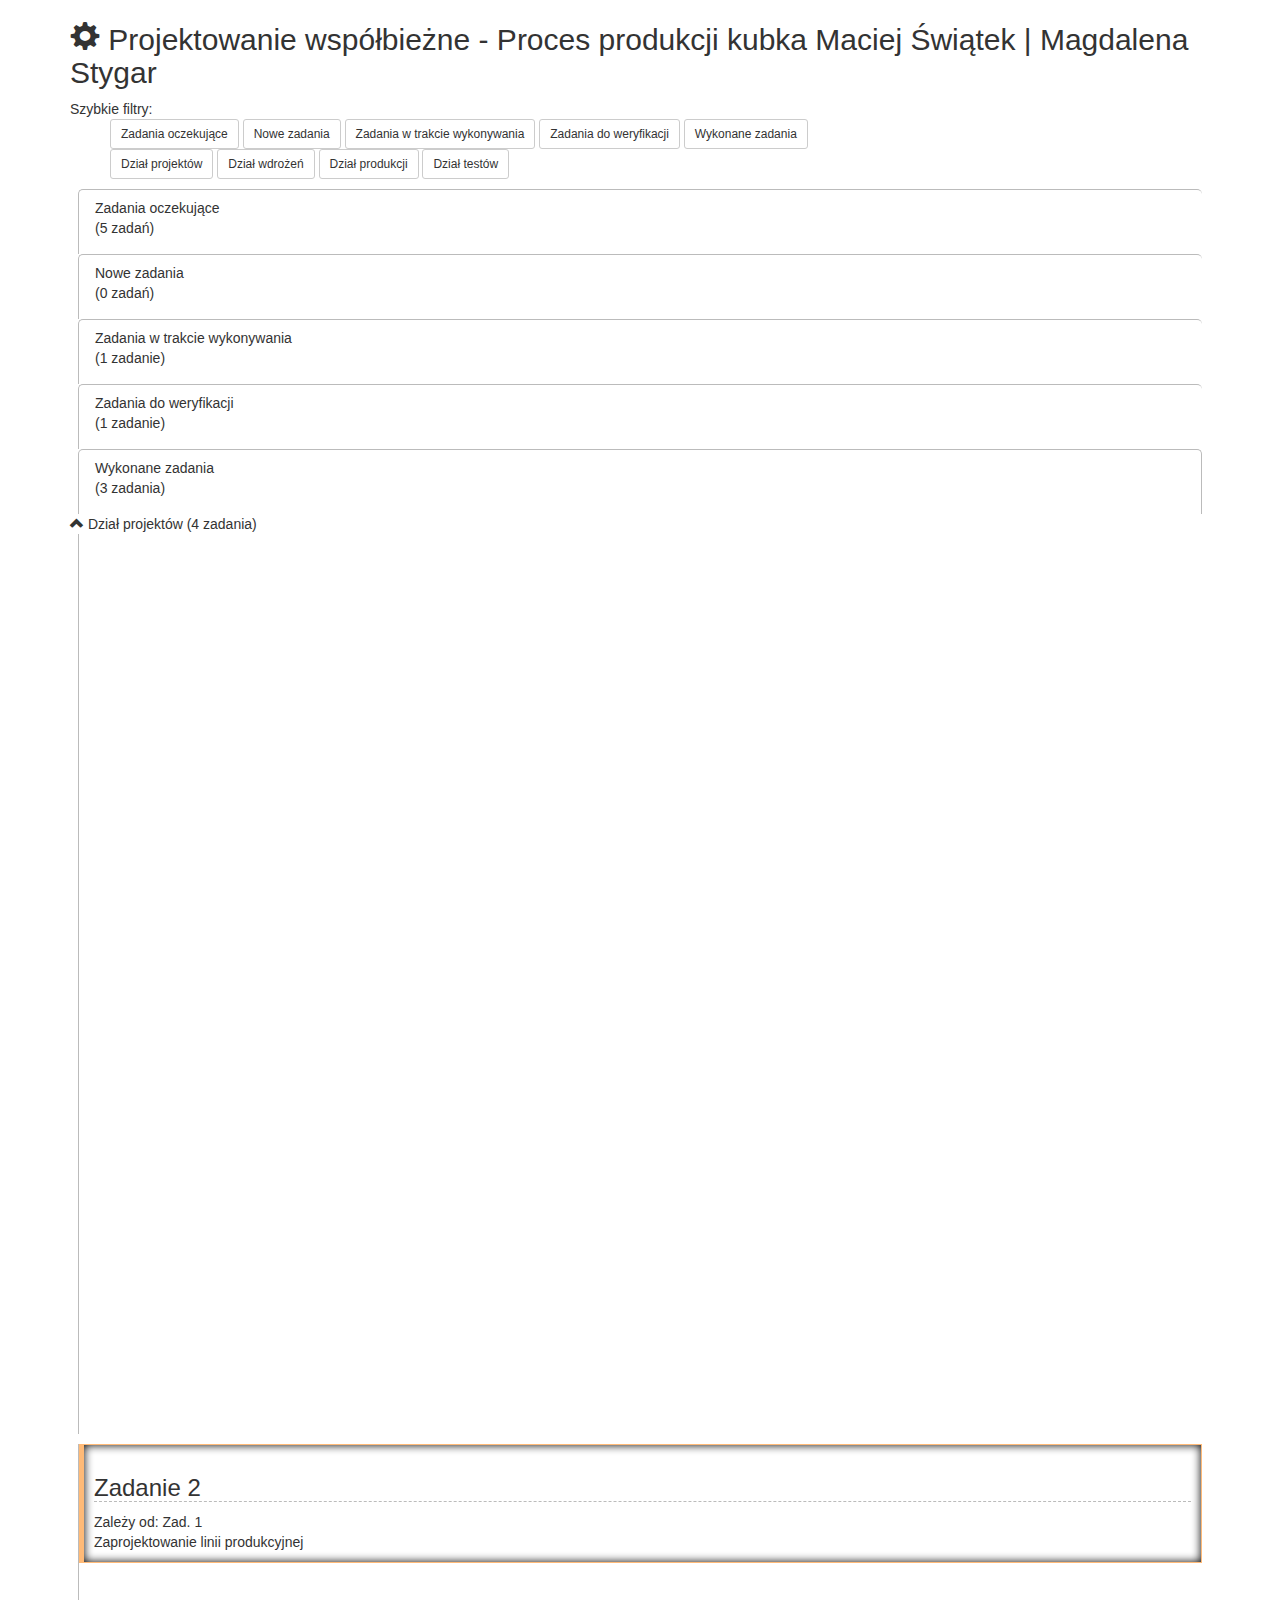
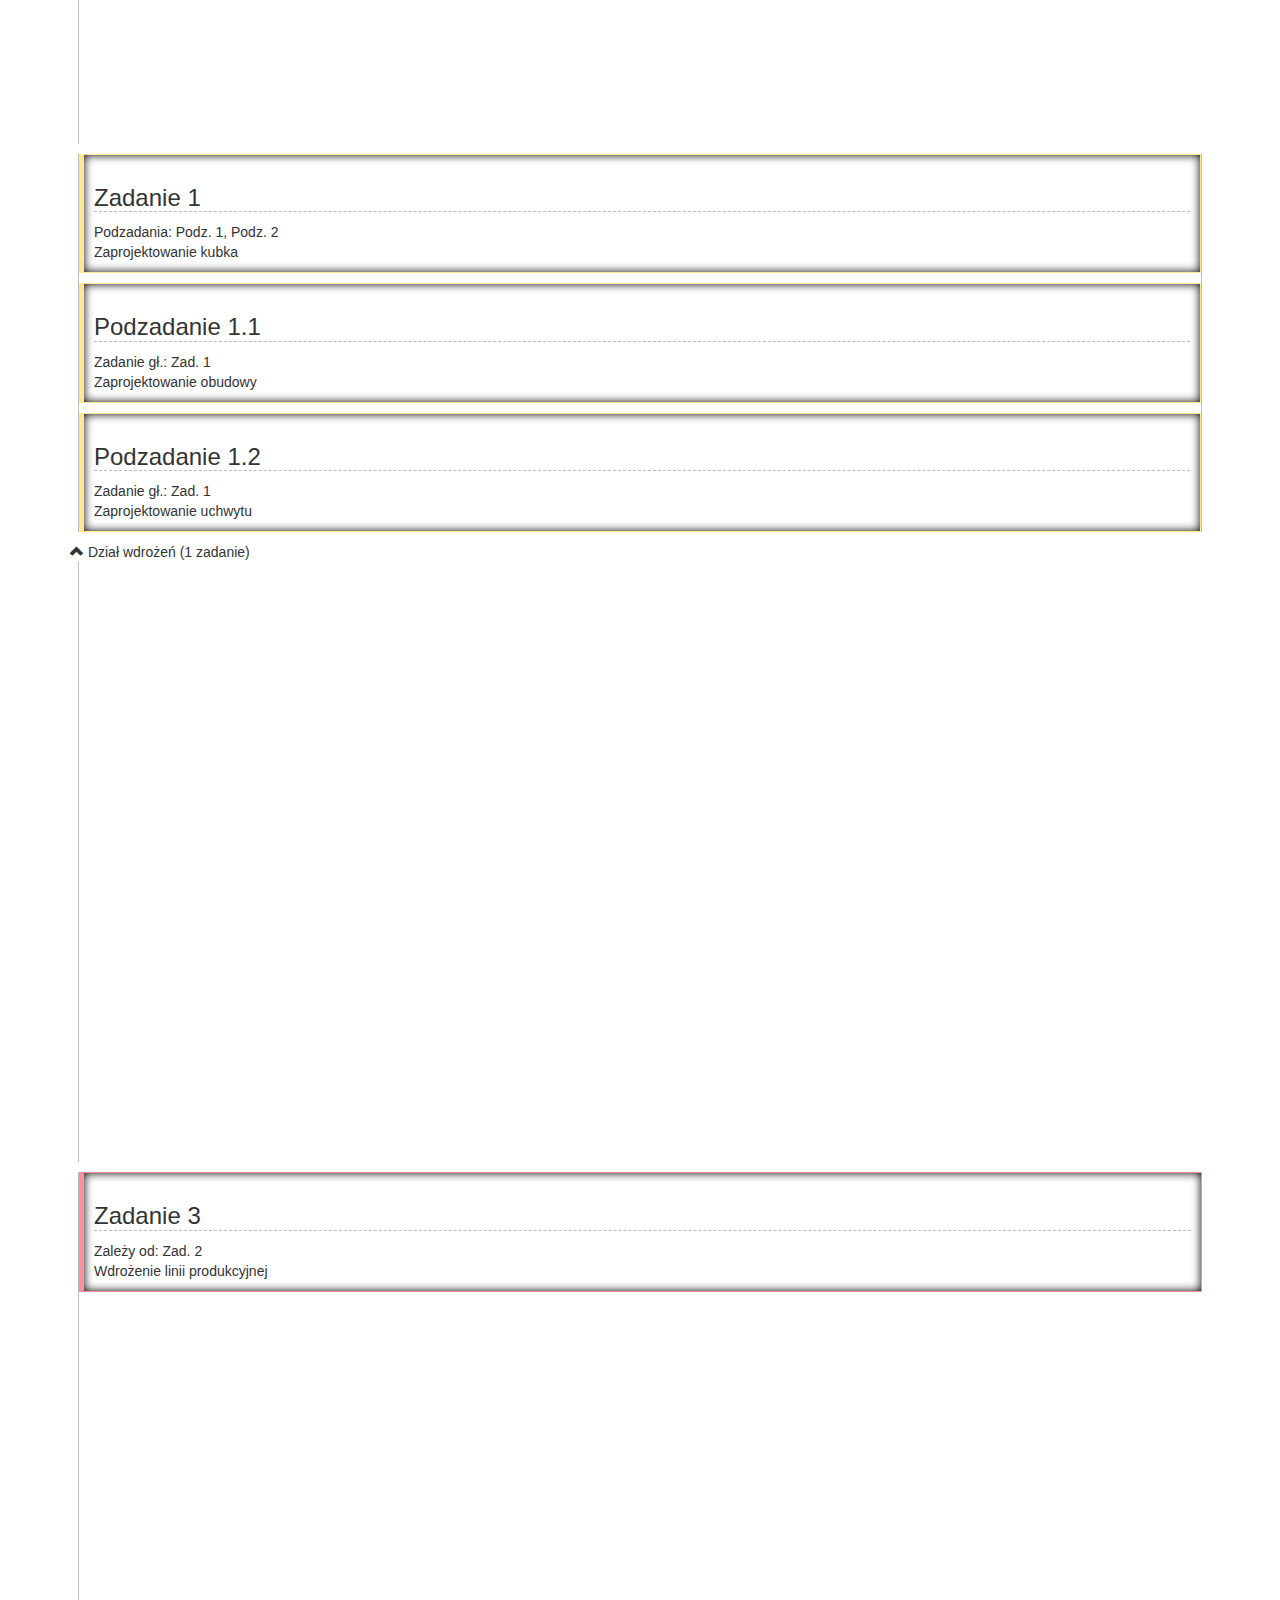
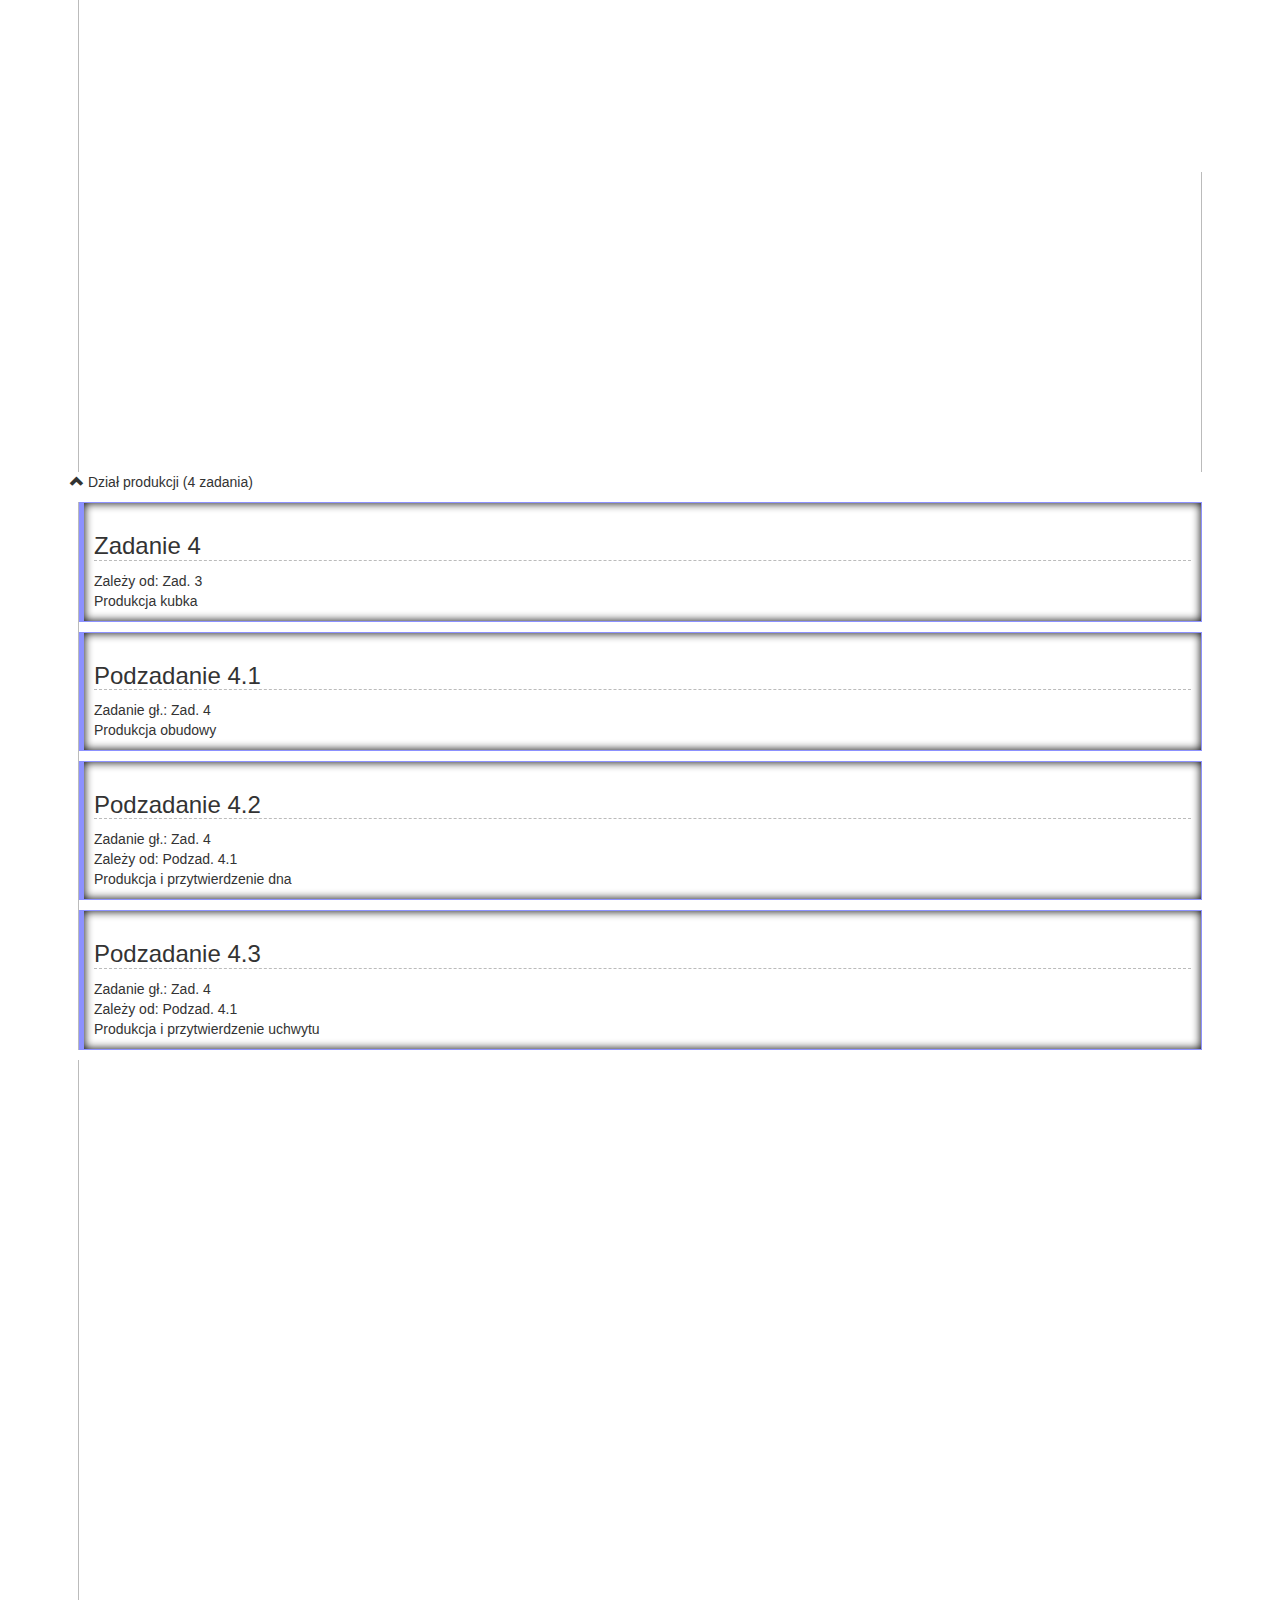
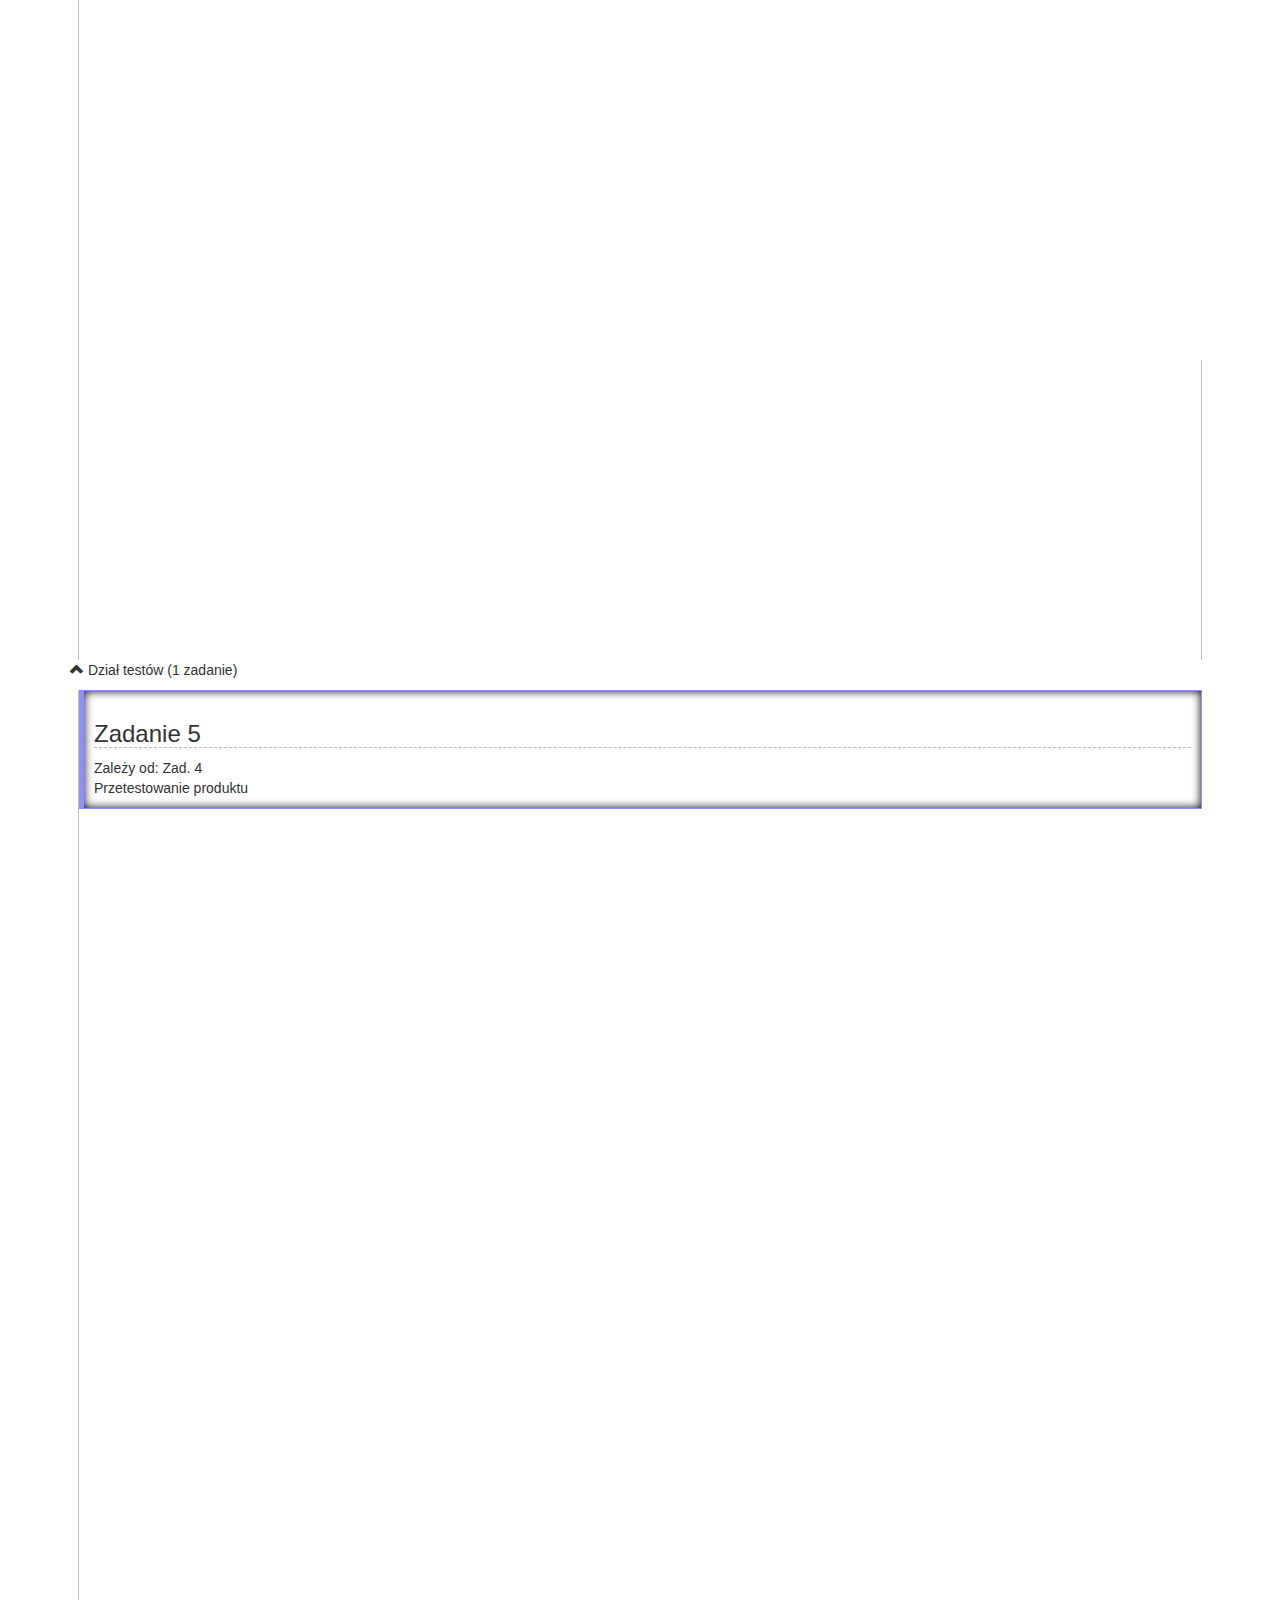
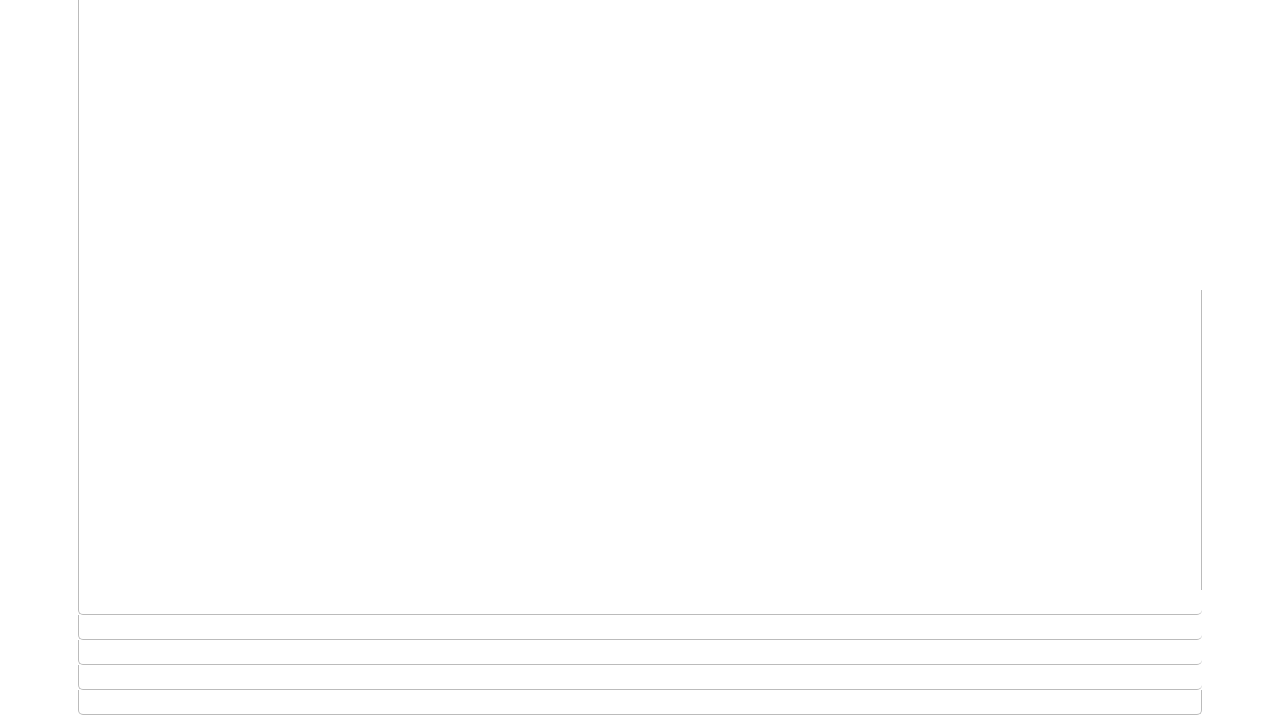
<file: mock/index.html>
<!DOCTYPE html>
<html>
<head>
	<meta http-equiv="Content-Type" content="text/html;charset=utf-8">
	<title>Projektowanie współbieżne</title>
	<link rel="stylesheet" href="css/bootstrap.min.css">
	<link rel="stylesheet" href="css/main.css">
	<script src="js/jquery-latest.min.js"></script>
	<script src="js/bootstrap.min.js"></script>
	<script src="js/underscore-min.js"></script>
	<script src="js/backbone-min.js"></script>
</head>
<body>

<div class="container">
	<h2 class="title"><span class="glyphicon glyphicon-cog"></span> Projektowanie współbieżne - Proces produkcji kubka <span class="authors">Maciej Świątek | Magdalena Stygar</span></h2>
	<div class="page">
		<div class="filters-desc clearfix">Szybkie filtry:</div>
		<ul class="filters">
			<li class="filter-col btn btn-default btn-sm" data-col="1">Zadania oczekujące</li>
			<li class="filter-col btn btn-default btn-sm" data-col="2">Nowe zadania</li>
			<li class="filter-col btn btn-default btn-sm" data-col="3">Zadania w trakcie wykonywania</li>
			<li class="filter-col btn btn-default btn-sm" data-col="4">Zadania do weryfikacji</li>
			<li class="filter-col btn btn-default btn-sm" data-col="5">Wykonane zadania</li>
			<br>
			<li class="filter-row btn btn-default btn-sm" data-row="1">Dział projektów</li>
			<li class="filter-row btn btn-default btn-sm" data-row="2">Dział wdrożeń</li>
			<li class="filter-row btn btn-default btn-sm" data-row="3">Dział produkcji</li>
			<li class="filter-row btn btn-default btn-sm" data-row="4">Dział testów</li>
		</ul>
		<ul class="column-headers">
			<li class="header col-1">Zadania oczekujące <span class="clearfix task-amount"></span></li>
			<li class="header col-2">Nowe zadania <span class="clearfix task-amount"></span></li>
			<li class="header col-3">Zadania w trakcie wykonywania <span class="clearfix task-amount"></span></li>
			<li class="header col-4">Zadania do weryfikacji <span class="clearfix task-amount"></span></li>
			<li class="header col-5">Wykonane zadania <span class="clearfix task-amount"></span></li>
		</ul>
		<div class="departament-row row-1">
			<div class="departament"><span data-row="1" class="glyphicon glyphicon-chevron-up"></span> Dział projektów <span class="task-amount"></span></div>
			<ul class="columns">
				<li class="column col-1"><ul class="tasks"></ul></li>
				<li class="column col-2"><ul class="tasks"></ul></li>
				<li class="column col-3"><ul class="tasks"></ul></li>
				<li class="column col-4">
					<ul class="tasks">
						<li class="task">
							<h3>Zadanie 2</h3>
							<div class="dep">Zależy od: Zad. 1</div>
							<div class="desc">Zaprojektowanie linii produkcyjnej</div>
						</li>
					</ul>
				</li>
				<li class="column col-5">
					<ul class="tasks">
						<li class="task">
							<h3>Zadanie 1</h3>
							<div class="dep">Podzadania: Podz. 1, Podz. 2</div>
							<div class="desc">Zaprojektowanie kubka<div>
						</li>
						<li class="task subtask">
							<h3>Podzadanie 1.1</h3>
							<div class="dep">Zadanie gł.: Zad. 1</div>
							<div class="desc">Zaprojektowanie obudowy<div>
						</li>
						<li class="task subtask">
							<h3>Podzadanie 1.2</h3>
							<div class="dep">Zadanie gł.: Zad. 1</div>
							<div class="desc">Zaprojektowanie uchwytu<div>
						</li>
					</ul>
				</li>
			</ul>
		</div>
		<div class="departament-row row-2">
			<div class="departament"><span data-row="2" class="glyphicon glyphicon-chevron-up"></span> Dział wdrożeń <span class="task-amount"></span></div>
			<ul class="columns">
				<li class="column col-1"><ul class="tasks"></ul></li>
				<li class="column col-2"><ul class="tasks"></ul></li>
				<li class="column col-3">
					<ul class="tasks">
						<li class="task">
							<h3>Zadanie 3</h3>
							<div class="dep">Zależy od: Zad. 2</div>
							<div class="desc">Wdrożenie linii produkcyjnej</div>
						</li>
					</ul>
				</li>
				<li class="column col-4"><ul class="tasks"></ul></li>
				<li class="column col-5"><ul class="tasks"></ul></li>
			</ul>
		</div>
		<div class="departament-row row-3">
			<div class="departament"><span data-row="3" class="glyphicon glyphicon-chevron-up"></span> Dział produkcji <span class="task-amount"></span></div>
			<ul class="columns">
				<li class="column col-1">
					<ul class="tasks">
						<li class="task">
							<h3>Zadanie 4</h3>
							<div class="dep">Zależy od: Zad. 3</div>
							<div class="desc">Produkcja kubka</div>
						</li>
						<li class="task subtask">
							<h3>Podzadanie 4.1</h3>
							<div class="dep">Zadanie gł.: Zad. 4</div>
							<div class="desc">Produkcja obudowy<div>
						</li>
						<li class="task subtask">
							<h3>Podzadanie 4.2</h3>
							<div class="dep">Zadanie gł.: Zad. 4<br>Zależy od: Podzad. 4.1</div>
							<div class="desc">Produkcja i przytwierdzenie dna<div>
						</li>
						<li class="task subtask">
							<h3>Podzadanie 4.3</h3>
							<div class="dep">Zadanie gł.: Zad. 4<br>Zależy od: Podzad. 4.1</div>
							<div class="desc">Produkcja i przytwierdzenie uchwytu<div>
						</li>
					</ul>
				</li>
				<li class="column col-2"><ul class="tasks"></ul></li>
				<li class="column col-3"><ul class="tasks"></ul></li>
				<li class="column col-4"><ul class="tasks"></ul></li>
				<li class="column col-5"><ul class="tasks"></ul></li>
			</ul>
		</div>
		<div class="departament-row row-4">
			<div class="departament"><span data-row="4" class="glyphicon glyphicon-chevron-up"></span> Dział testów <span class="task-amount"></span></div>
			<ul class="columns">
				<li class="column col-1">
					<ul class="tasks">
						<li class="task">
							<h3>Zadanie 5</h3>
							<div class="dep">Zależy od: Zad. 4</div>
							<div class="desc">Przetestowanie produktu</div>
						</li>
					</ul>
				</li>
				<li class="column col-2"><ul class="tasks"></ul></li>
				<li class="column col-3"><ul class="tasks"></ul></li>
				<li class="column col-4"><ul class="tasks"></ul></li>
				<li class="column col-5"><ul class="tasks"></ul></li>
			</ul>
		</div>
		<div class="departament-row">
			<ul class="column-footers">
				<li class="footer col-1"></li>
				<li class="footer col-2"></li>
				<li class="footer col-3"></li>
				<li class="footer col-4"></li>
				<li class="footer col-5"></li>
			</ul>
		</div>
	</div>
</div>

<script type="text/template" id="login-template">
	<div class="panel panel-default login-panel">
		<div class="panel-heading">Panel logowania</div>
		<div class="panel-body">
			<form role="form">
				<div class="form-group">
					<label for="user-login">Login</label>
					<input name="username" type="text" class="form-control" id="user-login" min="3" placeholder="Login">
				</div>
				<div class="form-group">
					<label for="user-password">Hasło</label>
					<input name="password" type="password" class="form-control" id="user-password" min="3" placeholder="Hasło">
				</div>
				<button type="submit" class="btn btn-default">Zaloguj</button>
			</form>
		</div>
	</div>
</script>

<script>

	$.fn.serializeObject = function() {
		var o = {};
		var a = this.serializeArray();
		$.each(a, function() {
			if (o[this.name] !== undefined) {
				if (!o[this.name].push) {
					o[this.name] = [o[this.name]];
				}
				o[this.name].push(this.value || '');
			} else {
				o[this.name] = this.value || '';
			}
		});
		return o;
	};

	var LoginView = Backbone.View.extend({
			el: '.page',
			events: {
        		'submit form': 'login'
      		},
	    	login: function (e) {
	    		e.preventDefault();
	    		var userDetails = $(e.currentTarget).serializeObject();
	    		$.ajax(){
	    			
	    		}

	    		console.log(userDetails);
				/*var userDetails = $(ev.currentTarget).serializeObject();
				var user = new User();
				user.save(userDetails, {
					success: function (user) {
						router.navigate('', {trigger:true});
					}
				});*/
				return false;
			},
			render: function() {
				var template = _.template($('#login-template').html());
				this.$el.html(template);
			}
		});

	var Router = Backbone.Router.extend({
		routes: {
			'': 'login'
		}
	});

	var loginView = new LoginView();

	var router = new Router();
	router.on('route:login', function() {
		loginView.render();
	});

	Backbone.history.start();

</script>

<script>

$(document).ready(function() {

	var task, columns = $('.header').length;

	$('.task').hide().slideDown('slow');
	computeTaskAmount();

	$('.departament').on('click', function(e){
		var target = $(e.currentTarget).find('.glyphicon');
		$('.row-' + $(target).attr('data-row') + ' .task').slideToggle('slow');
		$('.active').removeClass('active').removeClass('first-click');
		$(target).toggleClass('activated');
		task = null;
	});
    
	$('.task').on('click', function(e){
		if($(e.currentTarget).hasClass('active')){
			$(e.currentTarget).removeClass('active').removeClass('first-click');
			task = null;
		} else {
			$('.active').removeClass('active').removeClass('first-click');
			$(e.currentTarget).addClass('active').addClass('first-click');
			task = $(e.currentTarget);
		}
	});

	$('.filter-col').on('click', function(e){
		var element = $('.col-' + $(e.currentTarget).attr('data-col'));
		if(element.is(":visible")) {
			if(columns > 1){
				element.fadeToggle('fast');
				task = null;
				columns--;
			}
		} else {
			element.fadeToggle('fast');
			columns++;
		}
	});

	$('.filter-row').on('click', function(e){
		$('.departament-row.row-' + $(e.currentTarget).attr('data-row') + ' .departament').click();
	});

	$('.column').on('click', function(e){
		if(task){
			if(!task.hasClass('first-click')){
				task.slideUp('slow', function(){
					$(e.currentTarget).find('.tasks').append(task);
					task.slideDown('slow');
					computeTaskAmount();
				});
			} else {
				task.removeClass('first-click');
			}
		}
	});

	function computeTaskAmount() {
		$.each($('.departament-row'), function(index, object) {
			var tasks = $(object).find('.task').length;
			$(object).find('.departament .task-amount').html('('+ tasks + getTasksString(tasks) +')');
		});

		$.each($('.column-headers .header'), function(index, object) {
			var tasks = $('.col-' + (index + 1) +' .task').length;
			$(object).find('.task-amount').html('('+ tasks + getTasksString(tasks) +')');
		});

	}

	function getTasksString(amount){
		switch(amount){
			default: return ' zadań';
			case 1: return ' zadanie';
			case 2:
			case 3:
			case 4: return ' zadania';
		}
	}

});

</script>

</body>
</html>
</file>
<file: mock/css/main.css>
ul {
	list-style: none;
}

body {
	min-height: 100%;
}

.main {
	margin: 10px auto;
}

.column-headers,
.columns,
.column-footers {
	border-spacing: 8px 0;
	display: table;
	list-style: none;
	margin: 0;
	padding: 0;
	table-layout: fixed;
	width: 100%;
}

.column-headers .header {
	border-radius: 5px 5px 0 0;
	padding: 8px 8px 16px 16px;
	border: 0 solid #bbbbbb;
	border-width: 1px 0 0 1px;
}

.column-headers .header:last-child {
	border-right-width: 1px;
}

.columns .column {
	padding: 8px 8px 16px 16px;
	border: 0 solid #bbbbbb;
	border-left-width: 1px;
	margin: 0;
	padding: 0;
	min-height: 300px
}

.columns .column:last-child {
	border-right-width: 1px;
}

.column-footers .footer {
	border-radius: 0 0 5px 5px;
	padding: 8px 8px 16px 16px;
	border: 0 solid #bbbbbb;
	border-width: 0 0 1px 1px;
}

.column-footers .footer:last-child {
	border-right-width: 1px;
}

.column:nth-child(1) .task {
	border-color: #8C91FF;
}

.column:nth-child(2) .task {
	border-color: #D378ED;
}

.column:nth-child(3) .task {
	border-color: #FF8EA1;
}

.column:nth-child(4) .task {
	border-color: #FFBA77;
}

.column:nth-child(5) .task {
	border-color: #FFE88E;
}

.tasks {
	padding: 0;
}

.task {
	padding: 10px;
	border: 1px solid #bbb;
	box-shadow: 0 0 10px #000 inset;
	border-left: 5px solid;
	margin: 10px 0;
}

.task h3 {
	border-bottom: 1px dashed #bbb;
	white-space: nowrap;
  	text-overflow: ellipsis;
  	overflow: hidden;
}

.row-spacer {
	border-top: 1px dashed #bbb;
}
</file>
